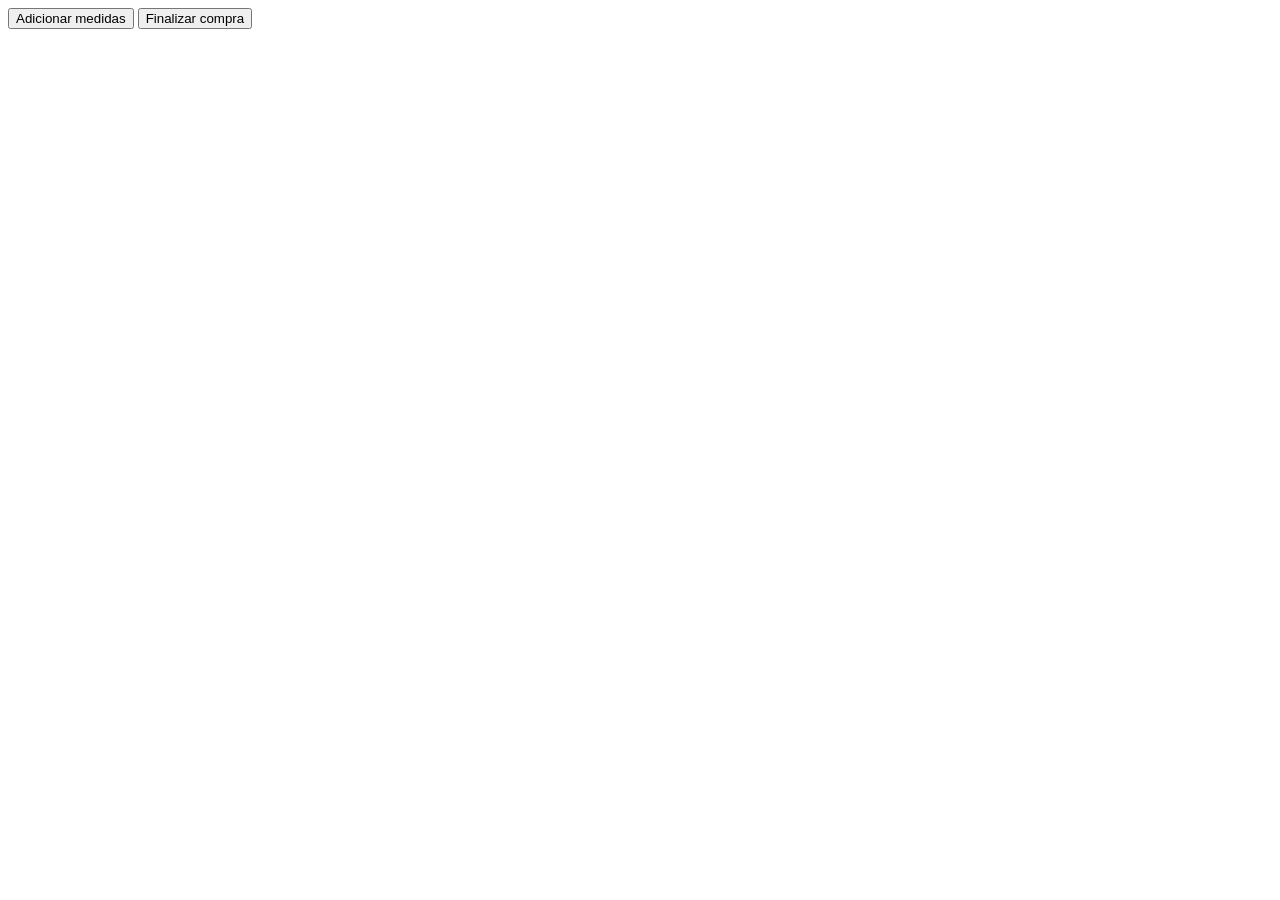
<file: templates/orcamento.html>
<!DOCTYPE html>
<html lang="pt-br">
<head>
    <meta charset="UTF-8">
    <meta name="viewport" content="width=device-width, initial-scale=1.0">
    <title>Pagina orcamento</title>
</head>
<body>
    <input type="button" value="Adicionar medidas" onclick="window.location.href='http://127.0.0.1:5000/medidas'">
    <button type="button" onclick="adicionarCampo()">Finalizar compra</button>
</body>
</html>
</file>
